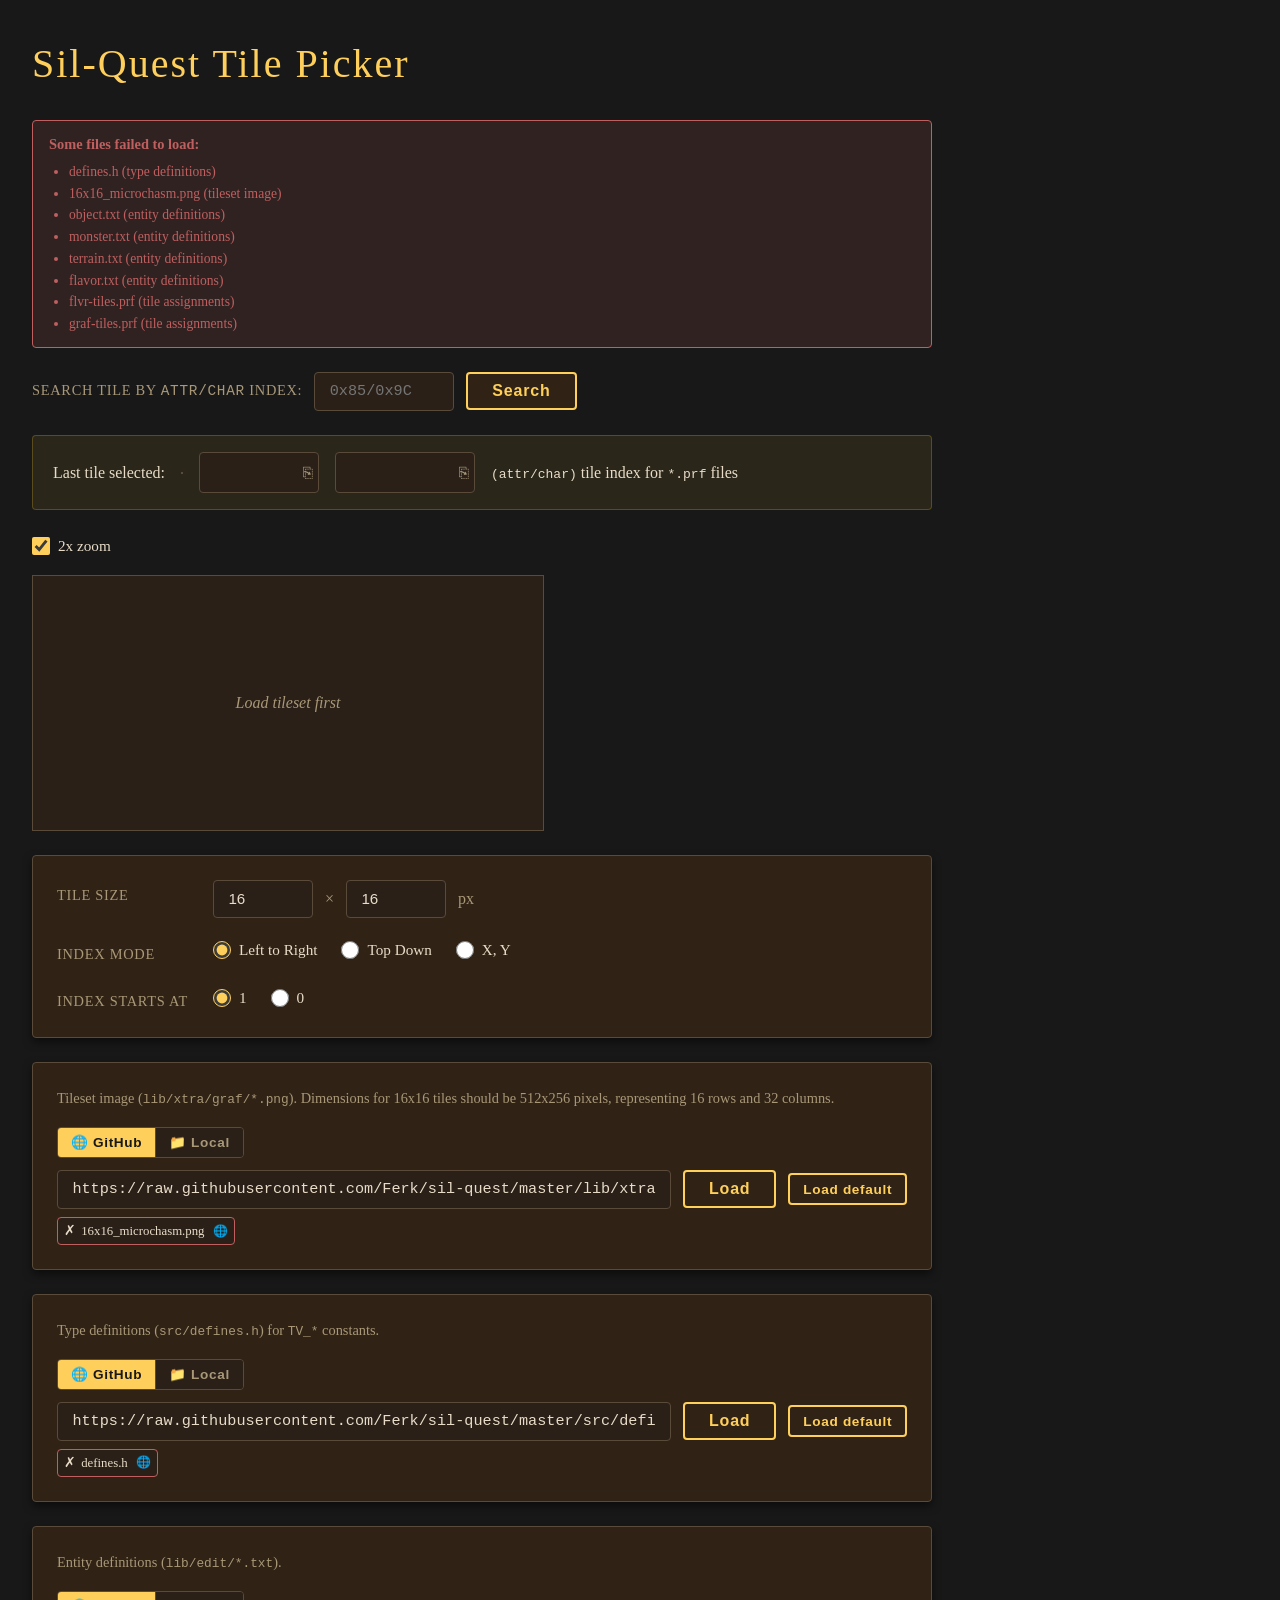
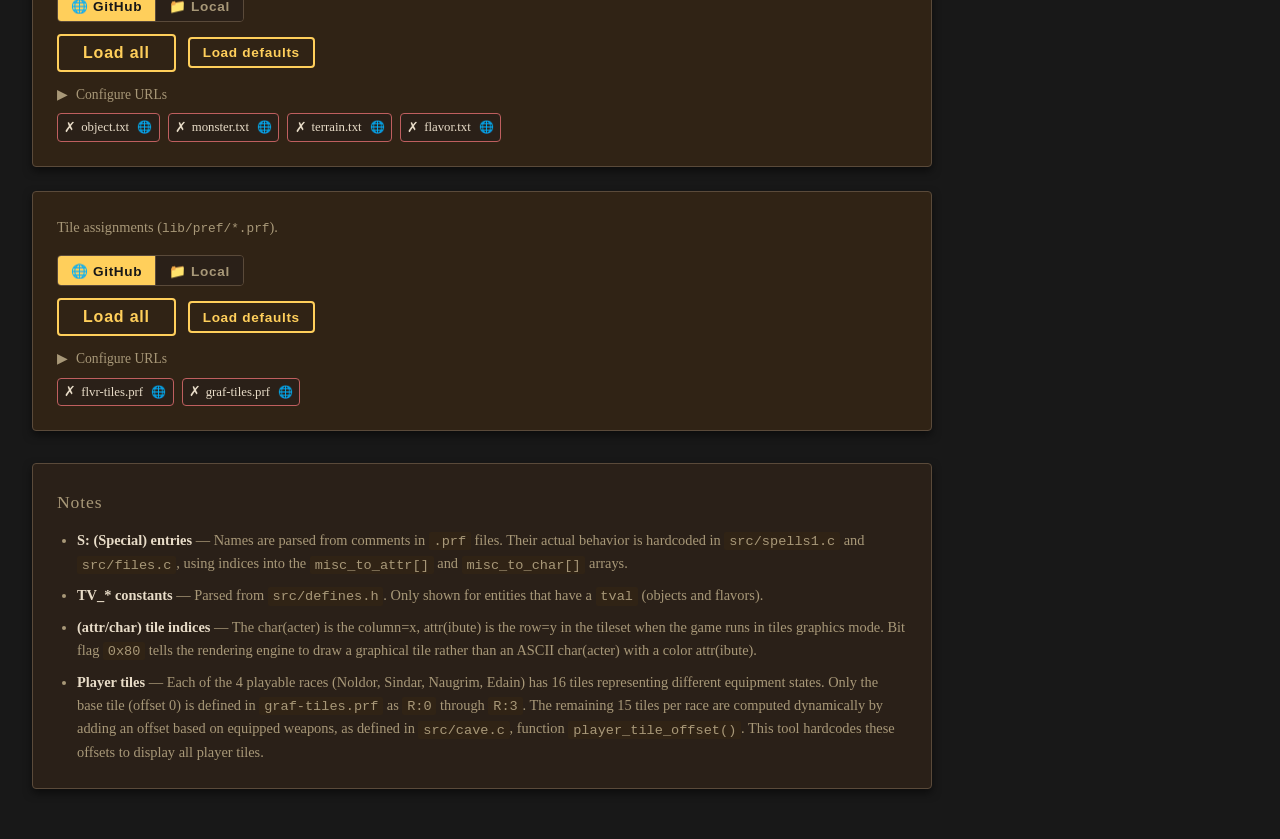
<file: lib/xtra/graf/TilePicker.html>
<!DOCTYPE html>
<html lang="en">
  <head>
    <meta charset="UTF-8">
    <meta name="viewport" content="width=device-width, initial-scale=1.0">
    <title>Sil-Quest Tile Picker</title>

    <style>
      :root {
        --bg-primary: #181818;
        --bg-secondary: #2a2018;
        --bg-card: #302315;
        --accent: #ffcf5b;
        --accent-hover: #e8c547;
        --text-primary: #e8dcc8;
        --text-secondary: #a89878;
        --border-color: #5a4a3a;
        --input-bg: #2a2018;
        --radius: 4px;
        --shadow: 0 4px 8px rgba(0, 0, 0, 0.5);
        --success: #5fbf5f;
        --error: #bf5f5f;
        --loading: #a89878;
      }

      * {
        box-sizing: border-box;
        margin: 0;
        padding: 0;
      }

      body {
        background: var(--bg-primary);
        color: var(--text-primary);
        font-family: serif;
        min-height: 100vh;
        padding: 2rem;
        line-height: 1.6;
      }

      .container {
        max-width: 900px;
      }

      h1 {
        font-size: 2.5rem;
        font-weight: 400;
        margin-bottom: 1.5rem;
        color: var(--accent);
        letter-spacing: 0.05em;
      }

      .card {
        background: var(--bg-card);
        border-radius: var(--radius);
        padding: 1.5rem;
        margin-bottom: 1.5rem;
        box-shadow: var(--shadow);
        border: 1px solid var(--border-color);
      }

      .form-grid {
        display: grid;
        gap: 1.25rem;
      }

      .form-row {
        display: grid;
        grid-template-columns: 140px 1fr;
        align-items: start;
        gap: 1rem;
      }

      .form-row .form-label {
        padding-top: 0.3rem;
      }

      .form-label {
        font-weight: 500;
        color: var(--text-secondary);
        font-size: 0.9rem;
        text-transform: uppercase;
        letter-spacing: 0.05em;
      }

      input[type="text"],
      input[type="number"] {
        background: var(--input-bg);
        border: 1px solid var(--border-color);
        border-radius: var(--radius);
        padding: 0.6rem 0.9rem;
        color: var(--text-primary);
        font-size: 0.95rem;
      }

      input[type="text"]:focus,
      input[type="number"]:focus {
        outline: none;
        border-color: var(--accent);
        box-shadow: 0 0 0 3px rgba(201, 162, 39, 0.2);
      }

      input[type="file"] {
        font-size: 0.9rem;
        color: var(--text-secondary);
      }

      input[type="file"]::file-selector-button {
        background: var(--bg-card);
        color: var(--accent);
        border: 2px solid var(--accent);
        border-radius: var(--radius);
        padding: 0.5rem 1rem;
        font-size: 0.85rem;
        font-weight: 600;
        cursor: pointer;
        margin-right: 0.75rem;
      }

      input[type="file"]::file-selector-button:hover {
        background: var(--accent);
        color: var(--bg-primary);
      }

      .input-group {
        display: flex;
        align-items: center;
        gap: 0.75rem;
        flex-wrap: wrap;
      }

      .input-group input[type="text"] {
        width: 100px;
      }

      .input-group span {
        color: var(--text-secondary);
      }

      .load-row {
        display: flex;
        align-items: center;
        gap: 0.75rem;
        flex-wrap: wrap;
      }

      .load-row input[type="text"] {
        flex: 1;
        min-width: 150px;
      }

      .radio-group {
        display: flex;
        flex-direction: column;
        gap: 0.6rem;
      }

      .radio-group-horizontal {
        display: flex;
        flex-direction: row;
        gap: 1.5rem;
        flex-wrap: wrap;
      }

      .radio-option {
        display: flex;
        align-items: center;
        gap: 0.5rem;
        cursor: pointer;
      }

      input[type="radio"],
      input[type="checkbox"] {
        width: 18px;
        height: 18px;
        accent-color: var(--accent);
        cursor: pointer;
      }

      .radio-option label {
        cursor: pointer;
        font-size: 0.95rem;
      }

      button {
        background: var(--bg-card);
        color: var(--accent);
        border: 2px solid var(--accent);
        border-radius: var(--radius);
        padding: 0.5rem 1.5rem;
        font-size: 1rem;
        font-weight: 600;
        cursor: pointer;
        letter-spacing: 0.05em;
        white-space: nowrap;
      }

      button:hover {
        background: var(--accent);
        color: var(--bg-primary);
      }

      button:active {
        background: var(--accent-hover);
      }

      .info-box {
        background: rgba(201, 162, 39, 0.1);
        border: 1px solid rgba(201, 162, 39, 0.3);
        border-radius: var(--radius);
        padding: 1rem 1.25rem;
        margin-bottom: 1.5rem;
      }

      .info-box p {
        margin-bottom: 0.5rem;
        font-size: 0.9rem;
      }

      .info-box p:last-child {
        margin-bottom: 0;
      }

      .result-row {
        display: flex;
        align-items: center;
        gap: 1rem;
        flex-wrap: wrap;
      }

      .result-row input {
        font-size: 1.1rem;
        font-weight: 600;
        background: var(--bg-secondary);
        text-align: center;
      }

      #txtIndex {
        width: 120px;
        font-family: monospace;
      }

      #txtHexCode,
      #txtHexSearch {
        width: 140px;
        font-family: monospace;
        flex: none;
        min-width: unset;
      }

      .copyable-field {
        position: relative;
        display: inline-block;
        cursor: pointer;
      }

      .copyable-field input {
        cursor: pointer;
        padding-right: 1.8rem;
        pointer-events: none;
      }

      .copy-icon {
        position: absolute;
        right: 6px;
        top: 50%;
        transform: translateY(-50%);
        font-size: 1rem;
        color: var(--text-secondary);
        pointer-events: none;
      }

      .copyable-field:hover .copy-icon {
        color: var(--accent);
      }

      .copyable-field.copied .copy-icon {
        color: var(--accent);
      }

      #tilePreview {
        border: 1px solid var(--border-color);
        background-color: var(--bg-secondary);
        image-rendering: pixelated;
      }

      .image-container {
        position: relative;
        display: inline-block;
      }

      .image-container img {
        outline: 1px solid var(--border-color);
        display: block;
        max-width: 100%;
      }

      #placeholder {
        width: 512px;
        height: 256px;
        border: 1px solid var(--border-color);
        background-color: var(--bg-secondary);
        display: flex;
        align-items: center;
        justify-content: center;
        color: var(--text-secondary);
        font-style: italic;
      }

      /* The square-shaped selection cursor to pick a tile. */
      #reticule {
        position: absolute;
        left: 0;
        top: 0;
        outline: 1px solid var(--accent);
        pointer-events: none;
        background: rgba(201, 162, 39, 0.1);
      }

      /* Persistent marker showing the last clicked tile. */
      #selectionMarker {
        position: absolute;
        left: 0;
        top: 0;
        outline: 2px solid #ff00ff;
        outline-offset: -3px;
        pointer-events: none;
        display: none;
      }

      .hidden {
        display: none !important;
      }

      .note {
        color: var(--text-secondary);
        font-size: 0.9rem;
        margin-bottom: 1rem;
      }
      .note code {
          font-size: 0.8rem;
      }

      .zoom-toggle {
        margin-bottom: 1rem;
      }

      .status-indicator {
        display: inline-flex;
        align-items: center;
        gap: 0.3rem;
        font-size: 0.85rem;
        padding: 0.2rem 0.5rem;
        border-radius: var(--radius);
        white-space: nowrap;
      }

      .status-indicator.loading {
        color: var(--loading);
      }

      .status-indicator.success {
        color: var(--success);
      }

      .status-indicator.error {
        color: var(--error);
      }

      .status-icon {
        font-size: 1rem;
      }

      .prf-status-list {
        display: flex;
        flex-wrap: wrap;
        gap: 0.5rem;
        margin-top: 0.5rem;
      }

      .prf-status-item {
        display: inline-flex;
        align-items: center;
        gap: 0.3rem;
        font-size: 0.8rem;
        padding: 0.15rem 0.4rem;
        border-radius: var(--radius);
        background: var(--bg-secondary);
        border: 1px solid var(--border-color);
      }

      .prf-status-item.loading {
        border-color: var(--loading);
      }

      .prf-status-item.success {
        border-color: var(--success);
      }

      .prf-status-item.error {
        border-color: var(--error);
      }

      .prf-status-item .status-icon {
        font-size: 0.85rem;
      }

      .entity-list-container {
        margin-top: 0.75rem;
        padding-top: 0.75rem;
        border-top: 1px solid rgba(201, 162, 39, 0.2);
      }

      .entity-list-header {
        font-size: 0.85rem;
        color: var(--text-secondary);
        margin-bottom: 0.4rem;
      }

      .entity-list {
        max-height: 4.8rem;
        overflow-y: auto;
        font-size: 0.9rem;
      }

      .entity-item {
        padding: 0.2rem 0;
        display: flex;
        gap: 0.5rem;
        align-items: baseline;
      }

      .entity-name {
        color: var(--text-primary);
      }

      .entity-type {
        color: var(--text-secondary);
        font-size: 0.8rem;
      }

      .entity-source {
        color: var(--text-secondary);
        font-size: 0.75rem;
        opacity: 0.7;
      }

      .entity-tval {
        color: var(--accent);
        font-size: 0.8rem;
        font-family: monospace;
      }

      .entity-list::-webkit-scrollbar {
        width: 6px;
      }

      .entity-list::-webkit-scrollbar-track {
        background: var(--bg-secondary);
        border-radius: 3px;
      }

      .entity-list::-webkit-scrollbar-thumb {
        background: var(--border-color);
        border-radius: 3px;
      }

      .entity-list::-webkit-scrollbar-thumb:hover {
        background: var(--text-secondary);
      }

      .no-entities {
        color: var(--text-secondary);
        font-style: italic;
        font-size: 0.85rem;
      }

      /* Segmented button group for Remote/Local toggle */
      .segmented-toggle {
        display: inline-flex;
        border: 1px solid var(--border-color);
        border-radius: var(--radius);
        overflow: hidden;
        margin-bottom: 0.75rem;
      }

      .segmented-toggle button {
        border: none;
        border-radius: 0;
        padding: 0.4rem 0.8rem;
        font-size: 0.85rem;
        background: var(--bg-secondary);
        color: var(--text-secondary);
        border-right: 1px solid var(--border-color);
      }

      .segmented-toggle button:last-child {
        border-right: none;
      }

      .segmented-toggle button:hover {
        background: var(--bg-card);
        color: var(--text-primary);
      }

      .segmented-toggle button.active {
        background: var(--accent);
        color: var(--bg-primary);
      }

      /* Collapsible section */
      .collapsible-header {
        display: flex;
        align-items: center;
        gap: 0.5rem;
        cursor: pointer;
        font-size: 0.85rem;
        color: var(--text-secondary);
        margin-top: 0.75rem;
        user-select: none;
      }

      .collapsible-header:hover {
        color: var(--accent);
      }

      .collapsible-arrow {
        transition: transform 0.2s;
      }

      .collapsible-header.expanded .collapsible-arrow {
        transform: rotate(90deg);
      }

      .collapsible-content {
        display: none;
        margin-top: 0.5rem;
        padding: 0.5rem;
        background: var(--bg-secondary);
        border-radius: var(--radius);
      }

      .collapsible-content.expanded {
        display: block;
      }

      .url-field-row {
        display: flex;
        gap: 0.5rem;
        margin-bottom: 0.4rem;
        align-items: center;
      }

      .url-field-row input[type="text"] {
        flex: 1;
        font-size: 0.8rem;
        padding: 0.4rem 0.6rem;
        font-family: monospace;
      }

      .url-field-label {
        font-size: 0.75rem;
        color: var(--text-secondary);
        min-width: 80px;
      }

      /* Source icon in status items */
      .source-icon {
        font-size: 0.75rem;
        margin-left: 0.2rem;
      }

      /* Local mode file picker styling */
      .local-file-section {
        margin-top: 0.5rem;
      }

      /* URL input field styling */
      .url-input {
        flex: 1;
        font-family: monospace;
        font-size: 0.85rem;
      }

      /* Small button styling */
      .btn-small {
        font-size: 0.85rem;
        padding: 0.4rem 0.8rem;
      }

      /* Status list with top margin */
      .status-list-spaced {
        margin-top: 0.5rem;
      }

      /* Section label styling */
      .section-label {
        margin-top: 0.75rem;
        font-size: 0.8rem;
        color: var(--text-secondary);
      }

      .section-label-small {
        margin-top: 0.5rem;
        font-size: 0.8rem;
        color: var(--text-secondary);
      }

      .section-label-spaced {
        margin-bottom: 0.5rem;
        font-size: 0.8rem;
        color: var(--text-secondary);
      }

      .section-label-prf {
        margin-top: 0.75rem;
        margin-bottom: 0.5rem;
        font-size: 0.8rem;
        color: var(--text-secondary);
      }

      /* Helper text styling */
      .helper-text {
        color: var(--text-secondary);
        font-size: 0.85rem;
      }

      /* Search row styling */
      .search-row {
        margin-bottom: 1.5rem;
        margin-top: 1rem;
      }

      /* Tileset options styling */
      #card-tileset-options {
        margin-top: 1.5rem;
      }

      /* Notes section */
      .notes-card {
        margin-top: 2rem;
        background: var(--bg-secondary);
        border-color: var(--border-color);
      }

      .notes-heading {
        font-size: 1.1rem;
        font-weight: 500;
        color: var(--text-secondary);
        margin-bottom: 0.75rem;
        letter-spacing: 0.05em;
      }

      .notes-list {
        margin: 0;
        padding-left: 1.25rem;
        color: var(--text-secondary);
        font-size: 0.9rem;
        line-height: 1.6;
      }

      .notes-list li {
        margin-bottom: 0.5rem;
      }

      .notes-list li:last-child {
        margin-bottom: 0;
      }

      .notes-list code {
        font-size: 0.85rem;
        background: var(--bg-card);
        padding: 0.1rem 0.3rem;
        border-radius: 2px;
      }

      .notes-list strong {
        color: var(--text-primary);
      }

      .error-banner {
        background: rgba(191, 95, 95, 0.15);
        border: 1px solid var(--error);
        border-radius: var(--radius);
        padding: 0.75rem 1rem;
        margin-bottom: 1.5rem;
        color: var(--error);
        font-size: 0.9rem;
      }

      .error-banner-title {
        font-weight: 600;
        margin-bottom: 0.3rem;
      }

      .error-banner-list {
        margin: 0;
        padding-left: 1.25rem;
        font-size: 0.85rem;
      }
    </style>

    <script>
      var tw, th;
      var x, y;
      var selectedX, selectedY; // Last clicked tile coordinates
      var hasSelection = false;
      var tilesetLoaded = false;

      // Mode tracking: "remote" or "local"
      var tilesetMode = "remote";
      var definesMode = "remote";
      var entityFilesMode = "remote";
      var prfFilesMode = "remote";

      // GitHub raw URLs for default files
      var GITHUB_BASE =
        "https://raw.githubusercontent.com/Ferk/sil-quest/master/";
      var DEFAULT_TILESET_URL =
        GITHUB_BASE + "lib/xtra/graf/16x16_microchasm.png";
      var DEFAULT_DEFINES_URL =
        GITHUB_BASE + "src/defines.h";

      // Entity definition files (source of truth for names)
      var DEFAULT_EDIT_URLS = [
        GITHUB_BASE + "lib/edit/object.txt",
        GITHUB_BASE + "lib/edit/monster.txt",
        GITHUB_BASE + "lib/edit/terrain.txt",
        GITHUB_BASE + "lib/edit/flavor.txt",
        "", // 5th slot empty
      ];

      // Tile assignment files
      var DEFAULT_PRF_URLS = [
        GITHUB_BASE + "lib/pref/flvr-tiles.prf",
        GITHUB_BASE + "lib/pref/graf-tiles.prf",
        "", // 3rd slot empty
        "", // 4th slot empty
        "", // 5th slot empty
      ];

      // Map file names to types for edit files
      var EDIT_FILE_TYPES = {
        "object.txt": "K",
        "monster.txt": "R",
        "terrain.txt": "F",
        "flavor.txt": "L",
      };

      // Name lookup maps by ID (populated from edit files)
      // Each entry can be: { name: "...", tval: 40 } or just a string for backwards compat
      var entityNames = {
        K: {}, // object.txt - objects
        R: {}, // monster.txt - monsters
        F: {}, // terrain.txt - features
        L: {}, // flavor.txt - flavors
      };

      // tval to TV_* name mapping (populated from defines.h)
      var tvalNames = {};
      var definesLoaded = false;

      var editFilesLoaded = 0;
      var editFilesToLoad = 0;

      // Parsed entity data from PRF files
      var prfEntities = [];

      // Track loaded file sources for tooltips
      var loadedFileSources = {};

      // Store last loaded local files for reload functionality
      var lastLocalTilesetFile = null;
      var lastLocalDefinesFile = null;
      var lastLocalEditFiles = null;
      var lastLocalPrfFiles = null;

      // Track files that failed to load
      var loadErrors = {};

      function trackLoadError(fileName, category) {
        loadErrors[fileName] = category;
        updateErrorBanner();
      }

      function clearLoadError(fileName) {
        delete loadErrors[fileName];
        updateErrorBanner();
      }

      function clearLoadErrorsByCategory(category) {
        var keys = Object.keys(loadErrors);
        for (var i = 0; i < keys.length; i++) {
          if (loadErrors[keys[i]] === category) {
            delete loadErrors[keys[i]];
          }
        }
        updateErrorBanner();
      }

      function updateErrorBanner() {
        var banner = document.getElementById("errorBanner");
        var list = document.getElementById("errorBannerList");
        var keys = Object.keys(loadErrors);
        if (keys.length === 0) {
          banner.classList.add("hidden");
          return;
        }
        var html = keys.map(function (name) {
          return "<li>" + escapeHtml(name) + " (" + escapeHtml(loadErrors[name]) + ")</li>";
        }).join("");
        list.innerHTML = html;
        banner.classList.remove("hidden");
      }

      function handleFileSelect(event) {
        var file = event.target.files[0];
        if (file) {
          txtImage.value = file.name;
        }
      }

      function handlePrfFileSelect(event) {
        var files = event.target.files;
        if (files.length > 0) {
          loadPrfFilesFromFileList(files);
        }
      }

      // Status indicator helpers
      function setTilesetStatus(status, message, source) {
        var container = document.getElementById("tilesetStatusList");
        var fullPath = loadedFileSources["tileset"] || "";
        var fileName = fullPath ? getFileName(fullPath) : "";

        var statusIcon =
          status === "loading" ? "⏳" : status === "success" ? "✓" : "✗";
        var sourceIcon = source === "local" ? "📁" : "🌐";

        // Show filename for success/error, show message for loading
        var displayName = status === "loading" ? fileName || message : fileName;
        var sourceHtml =
          status !== "loading" && source
            ? ' <span class="source-icon">' + sourceIcon + "</span>"
            : "";
        var html =
          '<span class="status-icon">' +
          statusIcon +
          "</span>" +
          displayName +
          sourceHtml;

        // Clear and create single status item
        container.innerHTML = "";
        var item = document.createElement("span");
        item.className = "prf-status-item " + status;
        item.innerHTML = html;
        item.title = fullPath || message || "";
        container.appendChild(item);
      }

      function updateFileStatus(
        containerId,
        fileName,
        status,
        source,
        fullPath,
      ) {
        var container = document.getElementById(containerId);
        var existingItem = container.querySelector(
          '[data-file="' + fileName + '"]',
        );

        var statusIcon =
          status === "loading" ? "⏳" : status === "success" ? "✓" : "✗";
        var sourceIcon = source === "local" ? "📁" : "🌐";
        var sourceHtml =
          status !== "loading" && source
            ? ' <span class="source-icon">' + sourceIcon + "</span>"
            : "";
        var html =
          '<span class="status-icon">' +
          statusIcon +
          "</span>" +
          fileName +
          sourceHtml;

        // Store source for tooltip
        if (fullPath) {
          loadedFileSources[fileName] = fullPath;
        }

        if (existingItem) {
          existingItem.className = "prf-status-item " + status;
          existingItem.innerHTML = html;
          existingItem.title = fullPath || "";
        } else {
          var item = document.createElement("span");
          item.className = "prf-status-item " + status;
          item.setAttribute("data-file", fileName);
          item.innerHTML = html;
          item.title = fullPath || "";
          container.appendChild(item);
        }
      }

      function updatePrfStatus(fileName, status, source, fullPath) {
        updateFileStatus("prfStatusList", fileName, status, source, fullPath);
      }

      function clearPrfStatus() {
        document.getElementById("prfStatusList").innerHTML = "";
      }

      function updateEditStatus(fileName, status, source, fullPath) {
        updateFileStatus("editStatusList", fileName, status, source, fullPath);
      }

      function clearEditStatus() {
        document.getElementById("editStatusList").innerHTML = "";
      }

      function updateDefinesStatus(fileName, status, source, fullPath) {
        updateFileStatus("definesStatusList", fileName, status, source, fullPath);
      }

      function clearDefinesStatus() {
        document.getElementById("definesStatusList").innerHTML = "";
      }

      // Load defines.h to get TV_* constants
      function loadDefinesFromUrl() {
        var urlInput = document.getElementById("definesUrl");
        var url = urlInput ? urlInput.value.trim() : DEFAULT_DEFINES_URL;
        if (!url) {
          definesLoaded = true;
          chainToEntityFiles();
          return;
        }

        clearLoadErrorsByCategory("type definitions");
        clearDefinesStatus();
        var fileName = getFileName(url);
        updateDefinesStatus(fileName, "loading", "remote", url);

        fetch(url)
          .then(function (response) {
            if (!response.ok) throw new Error("HTTP " + response.status);
            return response.text();
          })
          .then(function (content) {
            parseDefinesContent(content);
            updateDefinesStatus(fileName, "success", "remote", url);
            clearLoadError(fileName);
            definesLoaded = true;
            chainToEntityFiles();
          })
          .catch(function (err) {
            updateDefinesStatus(fileName, "error", "remote", url);
            trackLoadError(fileName, "type definitions");
            console.error("Failed to load " + fileName + ":", err);
            definesLoaded = true;
            chainToEntityFiles();
          });
      }

      // Chain to entity files loading (respects entityFilesMode)
      function chainToEntityFiles() {
        if (entityFilesMode === "remote") {
          loadEditFilesFromUrls();
        }
      }

      // Load defines.h from local file
      function loadDefinesFromFile(file) {
        clearLoadErrorsByCategory("type definitions");
        clearDefinesStatus();
        updateDefinesStatus(file.name, "loading", "local", file.name);

        var reader = new FileReader();
        reader.onload = function (e) {
          parseDefinesContent(e.target.result);
          updateDefinesStatus(file.name, "success", "local", file.name);
          clearLoadError(file.name);
          definesLoaded = true;
        };
        reader.onerror = function () {
          updateDefinesStatus(file.name, "error", "local", file.name);
          trackLoadError(file.name, "type definitions");
          definesLoaded = true;
        };
        reader.readAsText(file);
      }

      // Parse defines.h to extract TV_* constants
      function parseDefinesContent(content) {
        tvalNames = {};
        var lines = content.split("\n");
        for (var i = 0; i < lines.length; i++) {
          var line = lines[i].trim();
          // Match: #define TV_AMULET 40
          var match = line.match(/^#define\s+(TV_\w+)\s+(\d+)/);
          if (match) {
            var name = match[1];
            var value = parseInt(match[2], 10);
            tvalNames[value] = name;
          }
        }
      }

      // Reset defines URL to default and reload
      function resetDefinesUrl() {
        document.getElementById("definesUrl").value = DEFAULT_DEFINES_URL;
        loadDefinesFromUrl();
      }

      // Toggle function for defines mode
      function setDefinesMode(mode) {
        definesMode = mode;
        var remoteBtn = document.getElementById("definesRemoteBtn");
        var localBtn = document.getElementById("definesLocalBtn");
        var remoteSection = document.getElementById("definesRemoteSection");
        var localSection = document.getElementById("definesLocalSection");

        if (mode === "remote") {
          remoteBtn.classList.add("active");
          localBtn.classList.remove("active");
          remoteSection.classList.remove("hidden");
          localSection.classList.add("hidden");
        } else {
          remoteBtn.classList.remove("active");
          localBtn.classList.add("active");
          remoteSection.classList.add("hidden");
          localSection.classList.remove("hidden");
        }
      }

      // Load defines.h from local file picker
      function loadDefinesFromLocalFile(event) {
        var file = event.target.files[0];
        if (!file) return;
        lastLocalDefinesFile = file;
        loadDefinesFromFile(file);
      }

      // Reload last local defines file
      function reloadLocalDefines() {
        if (lastLocalDefinesFile) {
          loadDefinesFromFile(lastLocalDefinesFile);
        }
      }

      // Toggle functions for segmented buttons
      function setTilesetMode(mode) {
        tilesetMode = mode;
        var remoteBtn = document.getElementById("tilesetRemoteBtn");
        var localBtn = document.getElementById("tilesetLocalBtn");
        var remoteSection = document.getElementById("tilesetRemoteSection");
        var localSection = document.getElementById("tilesetLocalSection");

        if (mode === "remote") {
          remoteBtn.classList.add("active");
          localBtn.classList.remove("active");
          remoteSection.classList.remove("hidden");
          localSection.classList.add("hidden");
        } else {
          remoteBtn.classList.remove("active");
          localBtn.classList.add("active");
          remoteSection.classList.add("hidden");
          localSection.classList.remove("hidden");
        }
      }

      function setEntityFilesMode(mode) {
        entityFilesMode = mode;
        var remoteBtn = document.getElementById("entityRemoteBtn");
        var localBtn = document.getElementById("entityLocalBtn");
        var remoteSection = document.getElementById("entityRemoteSection");
        var localSection = document.getElementById("entityLocalSection");

        if (mode === "remote") {
          remoteBtn.classList.add("active");
          localBtn.classList.remove("active");
          remoteSection.classList.remove("hidden");
          localSection.classList.add("hidden");
        } else {
          remoteBtn.classList.remove("active");
          localBtn.classList.add("active");
          remoteSection.classList.add("hidden");
          localSection.classList.remove("hidden");
        }
      }

      function setPrfFilesMode(mode) {
        prfFilesMode = mode;
        var remoteBtn = document.getElementById("prfRemoteBtn");
        var localBtn = document.getElementById("prfLocalBtn");
        var remoteSection = document.getElementById("prfRemoteSection");
        var localSection = document.getElementById("prfLocalSection");

        if (mode === "remote") {
          remoteBtn.classList.add("active");
          localBtn.classList.remove("active");
          remoteSection.classList.remove("hidden");
          localSection.classList.add("hidden");
        } else {
          remoteBtn.classList.remove("active");
          localBtn.classList.add("active");
          remoteSection.classList.add("hidden");
          localSection.classList.remove("hidden");
        }
      }

      // Collapsible section toggle
      function toggleCollapsible(headerId, contentId) {
        var header = document.getElementById(headerId);
        var content = document.getElementById(contentId);
        header.classList.toggle("expanded");
        content.classList.toggle("expanded");
      }

      // Reset tileset URL to default and reload
      function resetTilesetUrl() {
        document.getElementById("tilesetUrl").value = DEFAULT_TILESET_URL;
        loadTilesetFromUrl();
      }

      // Reset entity definition URLs to defaults and reload
      function resetEditUrls() {
        var defaultEditUrls = [
          GITHUB_BASE + "lib/edit/object.txt",
          GITHUB_BASE + "lib/edit/monster.txt",
          GITHUB_BASE + "lib/edit/terrain.txt",
          GITHUB_BASE + "lib/edit/flavor.txt",
          "",
        ];
        for (var i = 1; i <= 5; i++) {
          var input = document.getElementById("editUrl" + i);
          if (input) {
            input.value = defaultEditUrls[i - 1] || "";
          }
        }
        loadAllRemoteFiles();
      }

      // Reset tile assignment URLs to defaults and reload
      function resetPrfUrls() {
        var defaultPrfUrls = [
          GITHUB_BASE + "lib/pref/flvr-tiles.prf",
          GITHUB_BASE + "lib/pref/graf-tiles.prf",
          "",
          "",
          "",
        ];
        for (var i = 1; i <= 5; i++) {
          var input = document.getElementById("prfUrl" + i);
          if (input) {
            input.value = defaultPrfUrls[i - 1] || "";
          }
        }
        loadPrfFilesFromUrls();
      }

      // Get file name from URL or path
      function getFileName(path) {
        return path.split("/").pop().split("\\").pop() || path;
      }

      // Determine file type from filename
      function getEditFileType(fileName) {
        for (var key in EDIT_FILE_TYPES) {
          if (fileName.toLowerCase().indexOf(key.toLowerCase()) !== -1) {
            return EDIT_FILE_TYPES[key];
          }
        }
        return null;
      }

      // Load edit files from URL fields
      function loadEditFilesFromUrls() {
        clearLoadErrorsByCategory("entity definitions");
        clearEditStatus();
        editFilesLoaded = 0;
        entityNames = { K: {}, R: {}, F: {}, L: {} };

        // Get URLs from input fields
        var urls = [];
        for (var i = 1; i <= 5; i++) {
          var input = document.getElementById("editUrl" + i);
          if (input && input.value.trim()) {
            urls.push(input.value.trim());
          }
        }

        editFilesToLoad = urls.length;
        if (editFilesToLoad === 0) {
          if (prfFilesMode === "remote") {
            loadPrfFilesFromUrls();
          }
          return;
        }

        urls.forEach(function (url) {
          var fileName = getFileName(url);
          updateEditStatus(fileName, "loading", "remote", url);

          fetch(url)
            .then(function (response) {
              if (!response.ok) throw new Error("HTTP " + response.status);
              return response.text();
            })
            .then(function (content) {
              var type = getEditFileType(fileName);
              if (type) {
                parseEditFileContent(content, fileName, type);
              }
              updateEditStatus(fileName, "success", "remote", url);
              clearLoadError(fileName);
              editFilesLoaded++;
              if (editFilesLoaded === editFilesToLoad) {
                if (prfFilesMode === "remote") {
                  loadPrfFilesFromUrls();
                }
              }
            })
            .catch(function (err) {
              updateEditStatus(fileName, "error", "remote", url);
              trackLoadError(fileName, "entity definitions");
              editFilesLoaded++;
              console.error("Failed to load " + fileName + ":", err);
              if (editFilesLoaded === editFilesToLoad) {
                if (prfFilesMode === "remote") {
                  loadPrfFilesFromUrls();
                }
              }
            });
        });
      }

      // Auto-load defines.h from GitHub - initial load
      function autoLoadDefines() {
        if (definesMode === "remote") {
          loadDefinesFromUrl();
        } else {
          // In local mode, user must pick file manually, but still chain to entity files
          chainToEntityFiles();
        }
      }

      // Parse edit file content to build name lookup maps
      // Stores: { name: "...", tval: N } for objects and flavors, or just name string for others
      function parseEditFileContent(content, fileName, type) {
        var lines = content.split("\n");

        if (type === "L") {
          // flavor.txt format: N:id:tval:sval then D:name on following line
          var currentId = null;
          var currentTval = null;
          for (var i = 0; i < lines.length; i++) {
            var line = lines[i].trim();
            // N:id:tval:sval - capture id and tval
            var nMatch = line.match(/^N:(\d+):(\d+)/);
            if (nMatch) {
              currentId = parseInt(nMatch[1], 10);
              currentTval = parseInt(nMatch[2], 10);
              continue;
            }
            // D:name (the flavor name)
            if (currentId !== null && line.startsWith("D:")) {
              var name = line.substring(2).trim();
              entityNames[type][currentId] = { name: name, tval: currentTval };
              currentId = null;
              currentTval = null;
            }
          }
        } else if (type === "K") {
          // object.txt format: N:id:name then I:tval:sval:pval on following line
          var currentId = null;
          var currentName = null;
          for (var i = 0; i < lines.length; i++) {
            var line = lines[i].trim();
            // N:id:name
            var nMatch = line.match(/^N:(\d+):(.+)$/);
            if (nMatch) {
              currentId = parseInt(nMatch[1], 10);
              currentName = nMatch[2].trim();
              // Clean up object names (remove & prefix and ~ suffix)
              currentName = currentName.replace(/^&\s*/, "").replace(/~$/, "");
              continue;
            }
            // I:tval:sval:pval - store with tval
            if (currentId !== null && currentName !== null) {
              var iMatch = line.match(/^I:(\d+):/);
              if (iMatch) {
                var tval = parseInt(iMatch[1], 10);
                entityNames[type][currentId] = { name: currentName, tval: tval };
                currentId = null;
                currentName = null;
              }
            }
          }
        } else {
          // monster.txt, terrain.txt: N:id:name (no tval)
          for (var i = 0; i < lines.length; i++) {
            var line = lines[i].trim();
            // Match N:id:name pattern
            var match = line.match(/^N:(\d+):(.+)$/);
            if (match) {
              var id = parseInt(match[1], 10);
              var name = match[2].trim();
              entityNames[type][id] = name;
            }
          }
        }
      }

      // Clear tileset display when loading fails
      function clearTilesetDisplay() {
        tilesetLoaded = false;
        hasSelection = false;
        img.src =
          "[data-uri]";
        divImg.classList.add("hidden");
        placeholder.classList.remove("hidden");
        tilePreview.style.backgroundImage = "";
        selectionMarker.style.display = "none";
        reticule.style.display = "none";
        txtIndex.value = "";
        txtHexCode.value = "";
        document.getElementById("entityListContainer").classList.add("hidden");
      }

      // Load tileset from URL field
      function loadTilesetFromUrl() {
        var urlInput = document.getElementById("tilesetUrl");
        var url = urlInput ? urlInput.value.trim() : DEFAULT_TILESET_URL;
        if (!url) {
          setTilesetStatus("error", "No URL specified");
          clearTilesetDisplay();
          return;
        }

        clearLoadErrorsByCategory("tileset image");
        setTilesetStatus("loading", "Loading...", "remote");
        loadedFileSources["tileset"] = url;

        var testImg = new Image();
        testImg.onload = function () {
          setTilesetStatus("success", "Loaded", "remote");
          clearLoadError(getFileName(url));
          document.getElementById("txtImage").value = url;
          loadTilesetImage(url);
        };
        testImg.onerror = function () {
          setTilesetStatus("error", "Failed to load", "remote");
          trackLoadError(getFileName(url), "tileset image");
          clearTilesetDisplay();
        };
        testImg.src = url;
      }

      // Load tileset from local file
      function loadTilesetFromFile(event) {
        var file = event.target.files[0];
        if (!file) return;
        lastLocalTilesetFile = file;
        loadTilesetFromFileObject(file);
      }

      // Load tileset from file object (used by both initial load and reload)
      function loadTilesetFromFileObject(file) {
        clearLoadErrorsByCategory("tileset image");
        setTilesetStatus("loading", "Loading...", "local");
        loadedFileSources["tileset"] = file.name;

        var reader = new FileReader();
        reader.onload = function (e) {
          setTilesetStatus("success", "Loaded", "local");
          clearLoadError(file.name);
          document.getElementById("txtImage").value = file.name;
          loadTilesetImage(e.target.result);
        };
        reader.onerror = function () {
          setTilesetStatus("error", "Failed to load", "local");
          trackLoadError(file.name, "tileset image");
          clearTilesetDisplay();
        };
        reader.readAsDataURL(file);
      }

      // Reload last local tileset file
      function reloadLocalTileset() {
        if (lastLocalTilesetFile) {
          loadTilesetFromFileObject(lastLocalTilesetFile);
        }
      }

      // Common tileset loading logic
      function loadTilesetImage(src) {
        tw = parseInt(txtTileWidth.value);
        th = parseInt(txtTileHeight.value);
        reticule.style.width = tw + "px";
        reticule.style.height = th + "px";
        tilePreview.style.width = tw * 3 + "px";
        tilePreview.style.height = th * 3 + "px";
        tilePreview.style.backgroundImage = "";
        placeholder.classList.add("hidden");
        divImg.classList.remove("hidden");

        var finishLoad = function () {
          tilesetLoaded = true;
          applyZoom();
        };

        img.onload = finishLoad;
        img.src = src;

        if (img.complete && img.naturalWidth > 0) {
          finishLoad();
        }
      }

      // Auto-load tileset from GitHub
      function autoLoadTileset() {
        if (tilesetMode === "remote") {
          loadTilesetFromUrl();
        }
      }

      // Load PRF files from URL fields
      function loadPrfFilesFromUrls() {
        clearLoadErrorsByCategory("tile assignments");
        clearPrfStatus();
        prfEntities = [];

        // Get URLs from input fields
        var urls = [];
        for (var i = 1; i <= 5; i++) {
          var input = document.getElementById("prfUrl" + i);
          if (input && input.value.trim()) {
            urls.push(input.value.trim());
          }
        }

        if (urls.length === 0) {
          addPlayerTileEntries();
          updateEntityList();
          return;
        }

        urls.forEach(function (url) {
          var fileName = getFileName(url);
          updatePrfStatus(fileName, "loading", "remote", url);

          fetch(url)
            .then(function (response) {
              if (!response.ok) throw new Error("HTTP " + response.status);
              return response.text();
            })
            .then(function (content) {
              parsePrfContent(content, fileName);
              updatePrfStatus(fileName, "success", "remote", url);
              clearLoadError(fileName);
              addPlayerTileEntries();
              updateEntityList();
            })
            .catch(function (err) {
              updatePrfStatus(fileName, "error", "remote", url);
              trackLoadError(fileName, "tile assignments");
              console.error("Failed to load " + fileName + ":", err);
            });
        });
      }

      // Auto-load PRF files from GitHub
      function autoLoadPrfFiles() {
        if (prfFilesMode === "remote") {
          loadPrfFilesFromUrls();
        }
      }

      // Load local edit files from file picker
      function loadLocalEditFiles(files) {
        clearLoadErrorsByCategory("entity definitions");
        clearEditStatus();
        entityNames = { K: {}, R: {}, F: {}, L: {} };
        editFilesLoaded = 0;
        editFilesToLoad = files.length;

        if (editFilesToLoad === 0) return;

        Array.from(files).forEach(function (file) {
          updateEditStatus(file.name, "loading", "local", file.name);

          var reader = new FileReader();
          reader.onload = function (e) {
            var type = getEditFileType(file.name);
            if (type) {
              parseEditFileContent(e.target.result, file.name, type);
            }
            updateEditStatus(file.name, "success", "local", file.name);
            clearLoadError(file.name);
            editFilesLoaded++;
          };
          reader.onerror = function () {
            updateEditStatus(file.name, "error", "local", file.name);
            trackLoadError(file.name, "entity definitions");
            editFilesLoaded++;
          };
          reader.readAsText(file);
        });
      }

      // Load local PRF files from file picker
      function loadLocalPrfFiles(files) {
        clearLoadErrorsByCategory("tile assignments");
        clearPrfStatus();
        prfEntities = [];

        Array.from(files).forEach(function (file) {
          updatePrfStatus(file.name, "loading", "local", file.name);

          var reader = new FileReader();
          reader.onload = function (e) {
            parsePrfContent(e.target.result, file.name);
            updatePrfStatus(file.name, "success", "local", file.name);
            clearLoadError(file.name);
            addPlayerTileEntries();
            updateEntityList();
          };
          reader.onerror = function () {
            updatePrfStatus(file.name, "error", "local", file.name);
            trackLoadError(file.name, "tile assignments");
          };
          reader.readAsText(file);
        });
      }

      // Handle local file picker for entity definition files
      function handleLocalEditFilesOnly(event) {
        var files = event.target.files;
        if (files.length === 0) return;
        lastLocalEditFiles = Array.from(files);
        loadLocalEditFiles(lastLocalEditFiles);
      }

      // Reload last local entity definition files
      function reloadLocalEditFilesStored() {
        if (lastLocalEditFiles && lastLocalEditFiles.length > 0) {
          loadLocalEditFiles(lastLocalEditFiles);
        }
      }

      // Handle local file picker for tile assignment files
      function handleLocalPrfFilesOnly(event) {
        var files = event.target.files;
        if (files.length === 0) return;
        lastLocalPrfFiles = Array.from(files);
        loadLocalPrfFiles(lastLocalPrfFiles);
      }

      // Reload last local tile assignment files
      function reloadLocalPrfFilesStored() {
        if (lastLocalPrfFiles && lastLocalPrfFiles.length > 0) {
          loadLocalPrfFiles(lastLocalPrfFiles);
        }
      }

      // Load PRF files from file picker (legacy - used by old handler)
      function loadPrfFilesFromFileList(files) {
        loadLocalPrfFiles(files);
      }

      // Load all remote files button handler
      // Chain: defines.h -> edit files -> PRF files
      function loadAllRemoteFiles() {
        definesLoaded = false;
        loadDefinesFromUrl();
      }

      // Parse PRF file content
      function parsePrfContent(content, fileName) {
        var lines = content.split("\n");
        var lastCondition = "";
        var lastComment = "";

        for (var i = 0; i < lines.length; i++) {
          var line = lines[i].trim();

          // Track comments (for S: entries which use comments as names)
          if (line.startsWith("#")) {
            // Extract comment text, removing leading # or ## and whitespace
            lastComment = line.replace(/^##+\s*/, "").trim();
            continue;
          }

          // Track conditional statements
          if (line.startsWith("?:")) {
            lastCondition = line;
            lastComment = ""; // Reset comment after condition
            continue;
          }

          // Parse data lines: L:id:coords, S:id:coords, F:id:coords, K:id:coords, R:id:coords
          // Note: S: entries use hex IDs (0x34), others use decimal IDs
          var match = line.match(
            /^([LSFKR]):(0x[0-9A-Fa-f]+|\d+):(0x[0-9A-Fa-f]+\/0x[0-9A-Fa-f]+)/i,
          );
          if (match) {
            var prefix = match[1].toUpperCase();
            var id = parseInt(match[2], match[2].toLowerCase().startsWith("0x") ? 16 : 10);
            var hexCoords = match[3].toUpperCase();
            var entityName = null;

            // Look up the name and tval from the entity definition files
            var entityTval = null;
            if (prefix === "S") {
              // S: entries use the preceding comment as the name
              // Don't reset - consecutive S: entries share the same comment
              entityName = lastComment || "(special #" + id + ")";
            } else if (entityNames[prefix] && entityNames[prefix][id]) {
              // Look up from the parsed edit files
              var entityData = entityNames[prefix][id];
              if (typeof entityData === "object") {
                entityName = entityData.name;
                entityTval = entityData.tval;
              } else {
                entityName = entityData;
              }
            }

            var type = getEntityType(prefix, fileName);

            prfEntities.push({
              name: entityName || "(unknown #" + id + ")",
              type: type,
              tval: entityTval,
              hexCoords: hexCoords,
              sourceFile: fileName,
            });

            // Reset comment after non-S: entries to prevent bleeding
            if (prefix !== "S") {
              lastComment = "";
            }
          }
        }
      }

      function getEntityType(prefix, fileName) {
        switch (prefix) {
          case "L":
            return "Flavor";
          case "S":
            return "Special";
          case "F":
            return "Feature";
          case "K":
            return "Object";
          case "R":
            return "Monster";
          default:
            return "Unknown";
        }
      }

      // Player tile offset labels (from player_tile_offset() in src/cave.c)
      var PLAYER_TILE_OFFSETS = [
        "Unarmed/default",
        "Small sword (dagger, short sword)",
        "Curved sword",
        "Big sword or shovel",
        "Spear",
        "Small axe/war hammer/mattock",
        "Big axe",
        "Quarterstaff",
        "Shield + any weapon",
        "Shield + big axe",
        "Shield + small axe",
        "Dual wielding swords",
        "Sword + axe offhand",
        "Axe + sword offhand",
        "Axe + axe dual wield",
        "Bow (archery > melee)"
      ];

      // Player race base tiles (from graf-tiles.prf R:0-R:3)
      var PLAYER_RACE_TILES = [
        { race: "Noldor", baseRow: 0x8D, baseCol: 0x80 },
        { race: "Sindar", baseRow: 0x8D, baseCol: 0x90 },
        { race: "Naugrim", baseRow: 0x8E, baseCol: 0x80 },
        { race: "Edain", baseRow: 0x8E, baseCol: 0x90 }
      ];

      // Generate synthetic player tile entries for all 4 races x 16 equipment states
      function generatePlayerTileEntries() {
        var entries = [];
        for (var r = 0; r < PLAYER_RACE_TILES.length; r++) {
          var raceInfo = PLAYER_RACE_TILES[r];
          for (var offset = 0; offset < 16; offset++) {
            var col = raceInfo.baseCol + offset;
            // Use uppercase 0X to match findMatchingEntities normalization
            var hexCoords = "0X" + raceInfo.baseRow.toString(16).toUpperCase() +
                            "/0X" + col.toString(16).toUpperCase();
            entries.push({
              name: "<player> [" + PLAYER_TILE_OFFSETS[offset] + "]",
              type: "Monster",
              tval: null,
              hexCoords: hexCoords,
              sourceFile: "graf-tiles.prf",
              race: raceInfo.race
            });
          }
        }
        return entries;
      }

      // Check if hex coords fall within a player tile range
      function isPlayerTileCoord(hexCoords) {
        for (var r = 0; r < PLAYER_RACE_TILES.length; r++) {
          var raceInfo = PLAYER_RACE_TILES[r];
          var rowHex = "0X" + raceInfo.baseRow.toString(16).toUpperCase();
          // Check if row matches and column is within range [baseCol, baseCol+15]
          for (var offset = 0; offset < 16; offset++) {
            var col = raceInfo.baseCol + offset;
            var tileHex = rowHex + "/0X" + col.toString(16).toUpperCase();
            if (hexCoords === tileHex) {
              return true;
            }
          }
        }
        return false;
      }

      // Add player tile entries to prfEntities (called after PRF parsing)
      function addPlayerTileEntries() {
        var playerEntries = generatePlayerTileEntries();
        // Remove all existing player tile entries to avoid duplicates
        prfEntities = prfEntities.filter(function(entity) {
          if (entity.sourceFile === "graf-tiles.prf" && isPlayerTileCoord(entity.hexCoords)) {
            return false; // Remove this entry
          }
          return true;
        });
        prfEntities = prfEntities.concat(playerEntries);
      }

      // Find entities matching the selected tile's hex coordinates
      function findMatchingEntities(hexCoords) {
        if (!hexCoords) return [];
        var normalized = hexCoords.toUpperCase();
        return prfEntities.filter(function (entity) {
          return entity.hexCoords === normalized;
        });
      }

      // Update the entity list display
      function updateEntityList() {
        var container = document.getElementById("entityListContainer");
        var list = document.getElementById("entityList");

        if (!hasSelection) {
          container.classList.add("hidden");
          return;
        }

        var hexCoords = txtHexCode.value;
        var matches = findMatchingEntities(hexCoords);

        if (matches.length === 0) {
          list.innerHTML =
            '<div class="no-entities">No assigned entities found</div>';
        } else {
          var html = matches
            .map(function (entity) {
              // Build tval display: [TV_AMULET] if available
              var tvalDisplay = "";
              if (entity.tval !== null && entity.tval !== undefined && tvalNames[entity.tval]) {
                tvalDisplay = ' <span class="entity-tval">[' + tvalNames[entity.tval] + ']</span>';
              }
              return (
                '<div class="entity-item">' +
                '<span class="entity-name">' +
                escapeHtml(entity.name) +
                "</span>" +
                tvalDisplay +
                '<span class="entity-type">(' +
                entity.type +
                ")</span>" +
                '<span class="entity-source">— ' +
                entity.sourceFile +
                "</span>" +
                "</div>"
              );
            })
            .join("");
          list.innerHTML = html;
        }

        container.classList.remove("hidden");
      }

      function escapeHtml(text) {
        var div = document.createElement("div");
        div.textContent = text;
        return div.innerHTML;
      }

      // Initialize on page load
      document.addEventListener("DOMContentLoaded", function () {
        autoLoadTileset();
        // Chain: defines.h -> edit files -> PRF files
        autoLoadDefines();
      });

      // Legacy loadTileset function - redirects to appropriate loader
      function loadTileset() {
        if (tilesetMode === "remote") {
          loadTilesetFromUrl();
        } else {
          // In local mode, trigger file picker
          document.getElementById("tilesetLocalFile").click();
        }
      }

      function applyZoom() {
        if (!tilesetLoaded) return;
        if (chkZoom.checked) {
          img.style.width = img.naturalWidth * 2 + "px";
          img.style.height = img.naturalHeight * 2 + "px";
          img.style.imageRendering = "pixelated";
        } else {
          img.style.width = "";
          img.style.height = "";
          img.style.imageRendering = "";
        }
        // Update selection marker position after zoom change
        setTimeout(updateSelectionMarker, 0);
      }

      function imgMoused(event, sender) {
        tw = parseInt(txtTileWidth.value);
        th = parseInt(txtTileHeight.value);
        var rect = img.getBoundingClientRect();
        // Calculate actual displayed tile size based on rendered dimensions
        var displayedTileWidth = (rect.width * tw) / img.naturalWidth;
        var displayedTileHeight = (rect.height * th) / img.naturalHeight;
        x = Math.floor((event.clientX - rect.left) / displayedTileWidth);
        y = Math.floor((event.clientY - rect.top) / displayedTileHeight);
        reticule.style.left = x * displayedTileWidth + "px";
        reticule.style.top = y * displayedTileHeight + "px";
        reticule.style.width = displayedTileWidth + "px";
        reticule.style.height = displayedTileHeight + "px";
        reticule.style.display = "";
      }

      function reticuleMoused(event, sender) {
        reticule.style.display = "";
      }

      function imgClicked(event, sender) {
        // Save the selected tile coordinates
        selectedX = x;
        selectedY = y;
        hasSelection = true;

        updateTileIndex();
        updateTilePreview();
        updateHexCode();
        updateSelectionMarker();
        updateEntityList();
      }

      function updateSelectionMarker() {
        if (!hasSelection) return;
        tw = parseInt(txtTileWidth.value);
        th = parseInt(txtTileHeight.value);
        var rect = img.getBoundingClientRect();
        var displayedTileWidth = (rect.width * tw) / img.naturalWidth;
        var displayedTileHeight = (rect.height * th) / img.naturalHeight;
        selectionMarker.style.left = selectedX * displayedTileWidth + "px";
        selectionMarker.style.top = selectedY * displayedTileHeight + "px";
        selectionMarker.style.width = displayedTileWidth + "px";
        selectionMarker.style.height = displayedTileHeight + "px";
        selectionMarker.style.display = "block";
      }

      function updateTileIndex() {
        if (!hasSelection) return;
        tw = parseInt(txtTileWidth.value);
        th = parseInt(txtTileHeight.value);
        var result;
        if (rbLTR.checked) {
          result = selectedY * Math.floor(img.naturalWidth / tw) + selectedX;
          if (rbIndexOne.checked) result += 1;
        } else if (rbTopdown.checked) {
          result = selectedX * Math.floor(img.naturalHeight / th) + selectedY;
          if (rbIndexOne.checked) result += 1;
        } else if (rbXY.checked) {
          result = selectedX + ", " + selectedY;
        }
        txtIndex.value = result;
      }

      function updateTilePreview() {
        if (!hasSelection) return;
        tw = parseInt(txtTileWidth.value);
        th = parseInt(txtTileHeight.value);
        tilePreview.style.width = tw * 3 + "px";
        tilePreview.style.height = th * 3 + "px";
        tilePreview.style.backgroundImage = "url(" + img.src + ")";
        tilePreview.style.backgroundPosition =
          -selectedX * tw * 3 + "px " + -selectedY * th * 3 + "px";
        tilePreview.style.backgroundSize =
          img.naturalWidth * 3 + "px " + img.naturalHeight * 3 + "px";
      }

      function updateHexCode() {
        if (!hasSelection) return;
        var firstByte = 0x80 + selectedY;
        var secondByte = 0x80 + selectedX;
        txtHexCode.value =
          "0x" +
          firstByte.toString(16).toUpperCase() +
          "/0x" +
          secondByte.toString(16).toUpperCase();
      }

      function copyToClipboard(text) {
        txtIndex.value = text;
        if (navigator.clipboard) {
          navigator.clipboard.writeText(text);
          return true;
        } else if (document.execCommand) {
          txtIndex.select();
          document.execCommand("Copy");
          return true;
        } else {
          return false;
        }
      }

      function copyFieldToClipboard(inputElement) {
        var text = inputElement.value;
        if (!text) return;

        var wrapper = inputElement.parentElement;
        var icon = wrapper.querySelector(".copy-icon");

        if (navigator.clipboard) {
          navigator.clipboard.writeText(text).then(function () {
            showCopiedFeedback(wrapper, icon);
          });
        } else if (document.execCommand) {
          inputElement.disabled = false;
          inputElement.select();
          document.execCommand("Copy");
          inputElement.disabled = true;
          showCopiedFeedback(wrapper, icon);
        }
      }

      function showCopiedFeedback(wrapper, icon) {
        var originalIcon = icon.innerHTML;
        icon.innerHTML = "&#x2713;";
        wrapper.classList.add("copied");
        setTimeout(function () {
          icon.innerHTML = originalIcon;
          wrapper.classList.remove("copied");
        }, 800);
      }

      function searchByHex() {
        if (!tilesetLoaded) {
          alert("Please load a tileset first.");
          return;
        }

        var input = txtHexSearch.value.trim();
        // Match pattern like "0x85/0x9c" or "0X85/0X9C"
        var match = input.match(/^0x([0-9a-f]+)\/0x([0-9a-f]+)$/i);
        if (!match) {
          alert("Invalid format. Use hex coordinates like: 0x85/0x9C");
          return;
        }

        var firstByte = parseInt(match[1], 16);
        var secondByte = parseInt(match[2], 16);

        // Reverse the encoding: firstByte = 0x80 + y, secondByte = 0x80 + x
        var tileY = firstByte - 0x80;
        var tileX = secondByte - 0x80;

        if (tileX < 0 || tileY < 0) {
          alert("Invalid hex coordinates. Values must be >= 0x80.");
          return;
        }

        // Check bounds
        tw = parseInt(txtTileWidth.value);
        th = parseInt(txtTileHeight.value);
        var maxX = Math.floor(img.naturalWidth / tw) - 1;
        var maxY = Math.floor(img.naturalHeight / th) - 1;

        if (tileX > maxX || tileY > maxY) {
          alert(
            "Tile coordinates out of bounds. Max: x=" + maxX + ", y=" + maxY,
          );
          return;
        }

        // Select the tile
        selectedX = tileX;
        selectedY = tileY;
        hasSelection = true;

        updateTileIndex();
        updateTilePreview();
        updateHexCode();
        updateSelectionMarker();
        updateEntityList();

        // Update reticule position to show the selected tile
        var rect = img.getBoundingClientRect();
        var displayedTileWidth = (rect.width * tw) / img.naturalWidth;
        var displayedTileHeight = (rect.height * th) / img.naturalHeight;
        reticule.style.left = selectedX * displayedTileWidth + "px";
        reticule.style.top = selectedY * displayedTileHeight + "px";
        reticule.style.width = displayedTileWidth + "px";
        reticule.style.height = displayedTileHeight + "px";
        reticule.style.display = "";
      }
    </script>
  </head>
  <body>
    <div class="container">
      <h1>Sil-Quest Tile Picker</h1>

      <!-- Error banner (shown when any file fails to load) -->
      <div id="errorBanner" class="error-banner hidden">
        <div class="error-banner-title">Some files failed to load:</div>
        <ul id="errorBannerList" class="error-banner-list"></ul>
      </div>

      <!-- Hex coordinate search -->
      <div class="load-row search-row">
        <span class="form-label">Search tile by <code>attr/char</code> index:</span>
        <input id="txtHexSearch" type="text" placeholder="0x85/0x9C">
        <button type="button" onclick="searchByHex()">Search</button>
      </div>

      <!-- Selection Info -->
      <div class="info-box">
        <div class="result-row">
          <span>Last tile selected:</span>
          <div id="tilePreview"></div>
          <div class="copyable-field" onclick="copyFieldToClipboard(txtIndex)">
            <input type="text" id="txtIndex" disabled>
            <span class="copy-icon">&#x2398;</span>
          </div>
          <div
            class="copyable-field"
            onclick="copyFieldToClipboard(txtHexCode)"
          >
            <input type="text" id="txtHexCode" disabled>
            <span class="copy-icon">&#x2398;</span>
          </div>
          <label for="txtHexCode"
            ><code>(attr/char)</code> tile index for <code>*.prf</code> files</label
          >
        </div>
        <div id="entityListContainer" class="entity-list-container hidden">
          <div class="entity-list-header">Assigned entities:</div>
          <div id="entityList" class="entity-list"></div>
        </div>
      </div>

      <!-- Zoom toggle -->
      <div class="radio-option zoom-toggle">
        <input id="chkZoom" type="checkbox" onchange="applyZoom()" checked>
        <label for="chkZoom">2x zoom</label>
      </div>

      <!-- Placeholder (shown before tileset is loaded) -->
      <div id="placeholder">Load tileset first</div>

      <!-- Tileset Image (hidden until loaded) -->
      <div id="divImg" class="hidden">
        <div class="image-container">
          <img
            id="img"
            src="[data-uri]"
            alt="Tileset"
            onmousemove="imgMoused(event, this)"
            onmouseout="reticule.style.display = 'none'"
            onclick="imgClicked(event, this)"
          >
          <div
            id="reticule"
            onmousemove="reticuleMoused(event, this)"
            onclick="imgClicked(event, this)"
          ></div>
          <div id="selectionMarker"></div>
        </div>
      </div>

      <!-- Options Section (always visible) -->
      <div id="card-tileset-options" class="card">
        <div class="form-grid">
          <div class="form-row">
            <span class="form-label">Tile Size</span>
            <div class="input-group">
              <input id="txtTileWidth" type="text" value="16">
              <span>&times;</span>
              <input id="txtTileHeight" type="text" value="16">
              <span>px</span>
            </div>
          </div>

          <div class="form-row">
            <span class="form-label">Index Mode</span>
            <div class="radio-group-horizontal">
              <div class="radio-option">
                <input
                  id="rbLTR"
                  type="radio"
                  value="Left to Right"
                  name="rblIndexMode"
                  checked
                  onchange="updateTileIndex()"
                >
                <label for="rbLTR">Left to Right</label>
              </div>
              <div class="radio-option">
                <input
                  id="rbTopdown"
                  type="radio"
                  name="rblIndexMode"
                  value="Top Down"
                  onchange="updateTileIndex()"
                >
                <label for="rbTopdown">Top Down</label>
              </div>
              <div class="radio-option">
                <input
                  id="rbXY"
                  type="radio"
                  name="rblIndexMode"
                  value="X, Y"
                  onchange="updateTileIndex()"
                >
                <label for="rbXY">X, Y</label>
              </div>
            </div>
          </div>

          <div class="form-row">
            <span class="form-label">Index starts at</span>
            <div class="radio-group-horizontal">
              <div class="radio-option">
                <input
                  id="rbIndexOne"
                  type="radio"
                  name="indexStart"
                  value="1"
                  checked
                  onchange="updateTileIndex()"
                >
                <label for="rbIndexOne">1</label>
              </div>
              <div class="radio-option">
                <input
                  id="rbIndexZero"
                  type="radio"
                  name="indexStart"
                  value="0"
                  onchange="updateTileIndex()"
                >
                <label for="rbIndexZero">0</label>
              </div>
            </div>
          </div>
        </div>
      </div>

      <!-- Load Tileset Section -->
      <div id="card-tileset" class="card">
        <p class="note">
          Tileset image (<code>lib/xtra/graf/*.png</code>).
          Dimensions for 16x16 tiles should be 512x256 pixels, representing
          16 rows and 32 columns.
        </p>

        <!-- Mode toggle -->
        <div class="segmented-toggle">
          <button
            type="button"
            id="tilesetRemoteBtn"
            class="active"
            onclick="setTilesetMode('remote')"
          >
            🌐 GitHub
          </button>
          <button
            type="button"
            id="tilesetLocalBtn"
            onclick="setTilesetMode('local')"
          >
            📁 Local
          </button>
        </div>

        <!-- Remote mode section -->
        <div id="tilesetRemoteSection">
          <div class="load-row">
            <input
              id="tilesetUrl"
              type="text"
              class="url-input"
              value="https://raw.githubusercontent.com/Ferk/sil-quest/master/lib/xtra/graf/16x16_microchasm.png"
            >
            <button type="button" onclick="loadTilesetFromUrl()">Load</button>
            <button
              type="button"
              id="remote-use-defaults-button"
              class="btn-small"
              onclick="resetTilesetUrl()"
            >
              Load default
            </button>
          </div>
        </div>

        <!-- Local mode section -->
        <div id="tilesetLocalSection" class="hidden local-file-section">
          <div class="load-row">
            <input
              id="tilesetLocalFile"
              type="file"
              accept="image/*"
              onchange="loadTilesetFromFile(event)"
            >
            <button type="button" class="btn-small" onclick="reloadLocalTileset()">
              Reload
            </button>
          </div>
        </div>

        <!-- Tileset status (same style as entity files) -->
        <div
          id="tilesetStatusList"
          class="prf-status-list status-list-spaced"
        ></div>

        <!-- Hidden field for current image name -->
        <input id="txtImage" type="hidden" value="16x16_microchasm.png">
      </div>


      <!-- Type Definitions Section (defines.h) -->
      <div id="card-type-definitions" class="card">
        <p class="note">Type definitions (<code>src/defines.h</code>) for <code>TV_*</code> constants.</p>

        <!-- Mode toggle -->
        <div class="segmented-toggle">
          <button
            type="button"
            id="definesRemoteBtn"
            class="active"
            onclick="setDefinesMode('remote')"
          >
            🌐 GitHub
          </button>
          <button
            type="button"
            id="definesLocalBtn"
            onclick="setDefinesMode('local')"
          >
            📁 Local
          </button>
        </div>

        <!-- Remote mode section -->
        <div id="definesRemoteSection">
          <div class="load-row">
            <input
              id="definesUrl"
              type="text"
              class="url-input"
              value="https://raw.githubusercontent.com/Ferk/sil-quest/master/src/defines.h"
            >
            <button type="button" onclick="loadDefinesFromUrl()">Load</button>
            <button
              type="button"
              class="btn-small"
              onclick="resetDefinesUrl()"
            >
              Load default
            </button>
          </div>
        </div>

        <!-- Local mode section -->
        <div id="definesLocalSection" class="hidden local-file-section">
          <div class="load-row">
            <input
              id="definesLocalFile"
              type="file"
              accept=".h,.c,.txt"
              onchange="loadDefinesFromLocalFile(event)"
            >
            <button type="button" class="btn-small" onclick="reloadLocalDefines()">
              Reload
            </button>
          </div>
        </div>

        <!-- Status display -->
        <div id="definesStatusList" class="prf-status-list status-list-spaced"></div>
      </div>

      <!-- Entity Definitions Section -->
      <div class="card">
        <p class="note">Entity definitions (<code>lib/edit/*.txt</code>).</p>

        <!-- Mode toggle -->
        <div class="segmented-toggle">
          <button
            type="button"
            id="entityRemoteBtn"
            class="active"
            onclick="setEntityFilesMode('remote')"
          >
            🌐 GitHub
          </button>
          <button
            type="button"
            id="entityLocalBtn"
            onclick="setEntityFilesMode('local')"
          >
            📁 Local
          </button>
        </div>

        <!-- Remote mode section -->
        <div id="entityRemoteSection">
          <div class="load-row">
            <button type="button" onclick="loadAllRemoteFiles()">
              Load all
            </button>
            <button
              type="button"
              class="btn-small"
              onclick="resetEditUrls()"
            >
              Load defaults
            </button>
          </div>

          <!-- Collapsible URL fields -->
          <div
            class="collapsible-header"
            id="editUrlFieldsHeader"
            onclick="toggleCollapsible('editUrlFieldsHeader', 'editUrlFieldsContent')"
          >
            <span class="collapsible-arrow">▶</span>
            <span>Configure URLs</span>
          </div>
          <div class="collapsible-content" id="editUrlFieldsContent">
            <div class="section-label-spaced">
              Entity definitions (object.txt, monster.txt, terrain.txt,
              flavor.txt):
            </div>
            <div class="url-field-row">
              <input
                id="editUrl1"
                type="text"
                value="https://raw.githubusercontent.com/Ferk/sil-quest/master/lib/edit/object.txt"
              >
            </div>
            <div class="url-field-row">
              <input
                id="editUrl2"
                type="text"
                value="https://raw.githubusercontent.com/Ferk/sil-quest/master/lib/edit/monster.txt"
              >
            </div>
            <div class="url-field-row">
              <input
                id="editUrl3"
                type="text"
                value="https://raw.githubusercontent.com/Ferk/sil-quest/master/lib/edit/terrain.txt"
              >
            </div>
            <div class="url-field-row">
              <input
                id="editUrl4"
                type="text"
                value="https://raw.githubusercontent.com/Ferk/sil-quest/master/lib/edit/flavor.txt"
              >
            </div>
            <div class="url-field-row">
              <input id="editUrl5" type="text" placeholder="(additional URL)">
            </div>
          </div>
        </div>

        <!-- Local mode section -->
        <div id="entityLocalSection" class="hidden local-file-section">
          <div class="load-row">
            <input
              id="editLocalFiles"
              type="file"
              accept=".txt"
              multiple
              onchange="handleLocalEditFilesOnly(event)"
            >
            <button type="button" class="btn-small" onclick="reloadLocalEditFilesStored()">
              Reload
            </button>
            <span class="helper-text">
              Select .txt definition files
            </span>
          </div>
        </div>

        <!-- Status display -->
        <div id="editStatusList" class="prf-status-list status-list-spaced"></div>
      </div>

      <!-- Tile Assignments Section -->
      <div class="card">
        <p class="note">Tile assignments (<code>lib/pref/*.prf</code>).</p>

        <!-- Mode toggle -->
        <div class="segmented-toggle">
          <button
            type="button"
            id="prfRemoteBtn"
            class="active"
            onclick="setPrfFilesMode('remote')"
          >
            🌐 GitHub
          </button>
          <button
            type="button"
            id="prfLocalBtn"
            onclick="setPrfFilesMode('local')"
          >
            📁 Local
          </button>
        </div>

        <!-- Remote mode section -->
        <div id="prfRemoteSection">
          <div class="load-row">
            <button type="button" onclick="loadPrfFilesFromUrls()">
              Load all
            </button>
            <button
              type="button"
              class="btn-small"
              onclick="resetPrfUrls()"
            >
              Load defaults
            </button>
          </div>

          <!-- Collapsible URL fields -->
          <div
            class="collapsible-header"
            id="prfUrlFieldsHeader"
            onclick="toggleCollapsible('prfUrlFieldsHeader', 'prfUrlFieldsContent')"
          >
            <span class="collapsible-arrow">▶</span>
            <span>Configure URLs</span>
          </div>
          <div class="collapsible-content" id="prfUrlFieldsContent">
            <div class="section-label-spaced">
              Tile assignments (.prf files):
            </div>
            <div class="url-field-row">
              <input
                id="prfUrl1"
                type="text"
                value="https://raw.githubusercontent.com/Ferk/sil-quest/master/lib/pref/flvr-tiles.prf"
              >
            </div>
            <div class="url-field-row">
              <input
                id="prfUrl2"
                type="text"
                value="https://raw.githubusercontent.com/Ferk/sil-quest/master/lib/pref/graf-tiles.prf"
              >
            </div>
            <div class="url-field-row">
              <input id="prfUrl3" type="text" placeholder="(additional URL)">
            </div>
            <div class="url-field-row">
              <input id="prfUrl4" type="text" placeholder="(additional URL)">
            </div>
            <div class="url-field-row">
              <input id="prfUrl5" type="text" placeholder="(additional URL)">
            </div>
          </div>
        </div>

        <!-- Local mode section -->
        <div id="prfLocalSection" class="hidden local-file-section">
          <div class="load-row">
            <input
              id="prfLocalFiles"
              type="file"
              accept=".prf"
              multiple
              onchange="handleLocalPrfFilesOnly(event)"
            >
            <button type="button" class="btn-small" onclick="reloadLocalPrfFilesStored()">
              Reload
            </button>
            <span class="helper-text">
              Select .prf assignment files
            </span>
          </div>
        </div>

        <!-- Status display -->
        <div id="prfStatusList" class="prf-status-list status-list-spaced"></div>
      </div>

      <!-- Notes Section -->
      <div class="card notes-card">
        <h2 class="notes-heading">Notes</h2>
        <ul class="notes-list">
          <li>
            <strong>S: (Special) entries</strong> — Names are parsed from
            comments in <code>.prf</code> files. Their actual behavior is
            hardcoded in <code>src/spells1.c</code> and
            <code>src/files.c</code>, using indices into the
            <code>misc_to_attr[]</code> and <code>misc_to_char[]</code> arrays.
          </li>
          <li>
            <strong>TV_* constants</strong> — Parsed from
            <code>src/defines.h</code>. Only shown for entities that have a
            <code>tval</code> (objects and flavors).
          </li>
          <li>
            <strong>(attr/char) tile indices</strong> — The char(acter) is the
            column=x, attr(ibute) is the row=y in the tileset when the game runs
            in tiles graphics mode. Bit flag <code>0x80</code> tells the
            rendering engine to draw a graphical tile rather than an ASCII
            char(acter) with a color attr(ibute).
          </li>
          <li>
            <strong>Player tiles</strong> — Each of the 4 playable races
            (Noldor, Sindar, Naugrim, Edain) has 16 tiles representing
            different equipment states. Only the base tile (offset 0) is
            defined in <code>graf-tiles.prf</code> as <code>R:0</code> through
            <code>R:3</code>. The remaining 15 tiles per race are computed
            dynamically by adding an offset based on equipped weapons, as
            defined in <code>src/cave.c</code>, function
            <code>player_tile_offset()</code>. This tool hardcodes these offsets
            to display all player tiles.
          </li>
        </ul>
      </div>

    </div>
  </body>
</html>
</file>
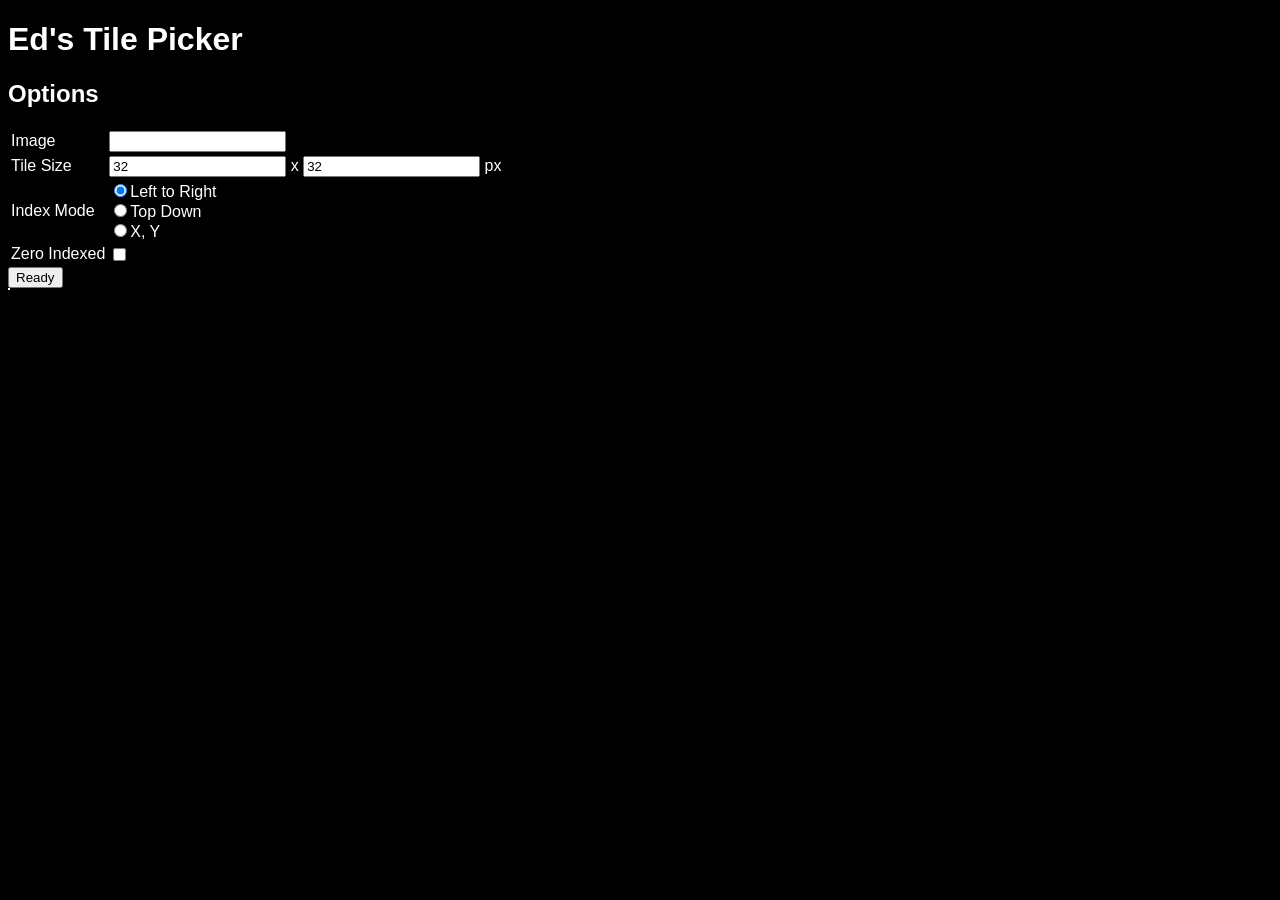
<file: Sil/lib/xtra/graf/TilePicker.html>
﻿<!DOCTYPE html PUBLIC "-//W3C//DTD XHTML 1.0 Transitional//EN" "http://www.w3.org/TR/xhtml1/DTD/xhtml1-transitional.dtd">
<html xmlns="http://www.w3.org/1999/xhtml">
<head>
	<title>Ed's Tile Picker</title>

	<script type="text/javascript">
		var tw, th;
		var x, y;

		function toggleOptions() {
			if (divOptions.style.display == "none") {
				divOptions.style.display = "";
				divImg.style.display = "none";
				divSelection.style.display = "none";
				txtIndex.value = "";
				btnMode.innerHTML = "Ready";
				header.innerHTML = "Options";
			}
			else {
				divOptions.style.display = "none";
				img.src = txtImage.value;
				divImg.style.display = "";
				divSelection.style.display = "";
				btnMode.innerHTML = "Options";
				header.innerHTML = "Pick a tile!";
				tw = parseInt(txtTileWidth.value);
				th = parseInt(txtTileHeight.value);
				reticule.style.width = tw + "px";
				reticule.style.height = th + "px";
			}
		}

		function imgMoused(event, sender) {
			x = parseInt((event.x - img.x + document.body.scrollLeft) / tw);
			y = parseInt((event.y - img.y + document.body.scrollTop) / th);
			reticule.style.left = (x * tw + img.x) + "px";
			reticule.style.top = (y * th + img.y) + "px";
			reticule.style.display = "";
		}

		function reticuleMoused(event, sender) {
			reticule.style.display = "";
		}

		function imgClicked(event, sender) {
			var result;
			if (rbLTR.checked) {
				result = y * parseInt(img.width / tw) + x;
				if (!chkZero.checked)
					result += 1;
			}
			else if (rbTopdown.checked) {
				result = x * parseInt(img.height / th) + y;
				if (!chkZero.checked)
					result += 1;
			}
			else if (rbXY.checked) {
				result = x + ", " + y;
			}
			copyToClipboard(result);
		}

		function copyToClipboard(text) {
			txtIndex.value = text;
			if (document.execCommand) // IE, chrome
			{
				txtIndex.select();
				document.execCommand("Copy");
				return true;
			}
			else if (unsafeWindow) // firefox, mozilla
			{
				unsafeWindow.netscape.security.PrivilegeManager.enablePrivilege("UniversalXPConnect");
				var clipboardHelper = Components.classes["@mozilla.org/widget/clipboardhelper;1"].getService(Components.interfaces.nsIClipboardHelper);
				clipboardHelper.copyString(text);
				return true;
			}
			else // no can do :(
			{
				return false;
			}
		}		
	</script>

</head>
<body style="background-color: Black; color: white; font-family: Sans-Serif">
	<h1>
		Ed's Tile Picker
	</h1>
	<h2 id="header">
		Options
	</h2>
	<div id="divOptions">
		<table>
			<tr>
				<td>
					Image
				</td>
				<td>
					<input id="txtImage" type="text" />
				</td>
			</tr>
			<tr>
				<td>
					Tile Size
				</td>
				<td>
					<input id="txtTileWidth" type="text" value="32" />
					x
					<input id="txtTileHeight" type="text" value="32" />
					px
				</td>
			</tr>
			<tr>
				<td>
					Index Mode
				</td>
				<td>
					<input id="rbLTR" type="radio" value="Left to Right" name="rblIndexMode" checked="checked" />Left
					to Right<br />
					<input id="rbTopdown" type="radio" name="rblIndexMode" value="Top Down" />Top Down
					<br />
					<input id="rbXY" type="radio" name="rblIndexMode" value="X, Y" />X, Y
				</td>
			</tr>
			<tr>
				<td>
					Zero Indexed
				</td>
				<td>
					<input id="chkZero" type="checkbox" />
				</td>
			</tr>
		</table>
	</div>
	<div>
		<button id="btnMode" onclick="toggleOptions();">
			Ready</button></div>
	<div id="divSelection" style="display: none">
		Last Tile Selected: <input type="text" id="txtIndex" disabled="disabled"></label><br />
		This value is copied into the clipboard if your browser supports this functionality.<br />
		Note: You may need to set your browser's zoom level to 100% for the selection to work properly.
	</div>
	<div id="divImg">
		<img id="img" onmousemove="imgMoused(event, this)" onmouseout="reticule.style.display = 'none';"
			onclick="imgClicked(event, this);" style="border: solid 1px white" />
		<div id="reticule" style="display: none; border: solid 1px white; position: absolute;
			left: 0px; top: 0px;" onmousemove="reticuleMoused(event, this);" onclick="imgClicked(event, this);">
		</div>
	</div>
	<div id="zoom_level_detector" style="left:100px;height:1em;position:absolute;font-size:16px;"></div>
</body>
</html>
</file>
